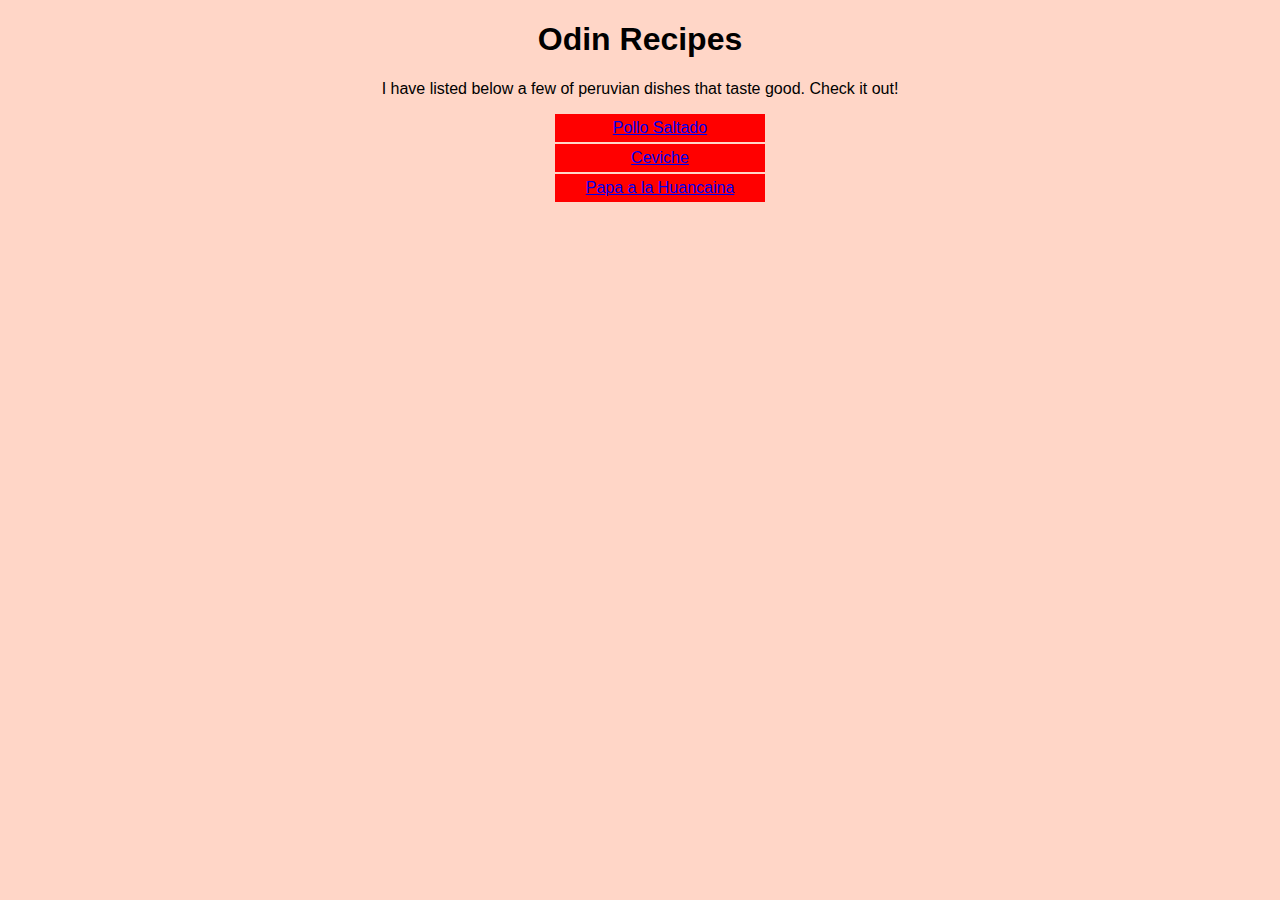
<file: index.html>
<!DOCTYPE html>
<html lang="en">
<head>
    <meta charset="UTF-8">
    <title>Odin Recipes</title>
    <link rel="stylesheet" href="css/styles.css">
</head>

<body>
    <div>
    <h1>Odin Recipes</h1>
    <p>I have listed below a few of peruvian dishes that taste good. Check it out!</p>
    <ul>
    <li class="link"><a href="recipes/pollo-saltado.html" target="_blank" rel="noopener noreferrer">Pollo Saltado</a></li>
    <li class="link"><a href="recipes/ceviche.html" target="_blank" rel="noopener noreferrer">Ceviche</a></li>
    <li class="link"><a href="recipes/papa-a-la-huancaina.html" target="_blank" rel="noopener noreferrer">Papa a la Huancaina</a></li>
    </div>
</ul>
</body>
</html>
</file>
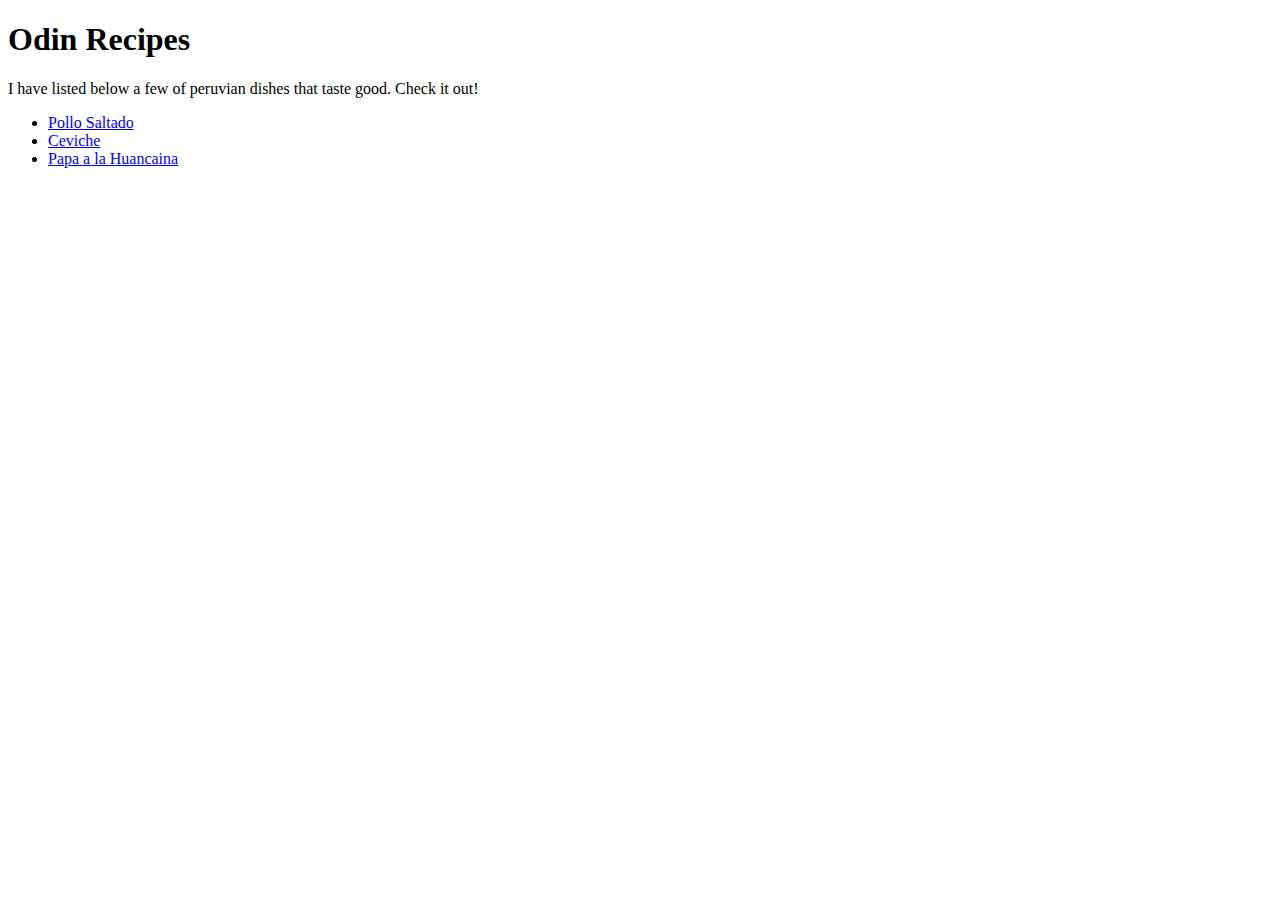
<file: recipes/index.html>
<!DOCTYPE html>
<html lang="en">
<head>
    <meta charset="UTF-8">
    <title>Odin Recipes</title>
</head>

<body>
    <h1>Odin Recipes</h1>
    <p>I have listed below a few of peruvian dishes that taste good. Check it out!</p>
    <ul>
    <li><a href="recipes/pollo-saltado.html" target="_blank" rel="noopener noreferrer">Pollo Saltado</a></li>
    <li><a href="recipes/ceviche.html" target="_blank" rel="noopener noreferrer">Ceviche</a></li>
    <li><a href="recipes/papa-a-la-huancaina.html" target="_blank" rel="noopener noreferrer">Papa a la Huancaina</a></li>
</ul>
</body>
</html>
</file>
<file: css/styles.css>
body {
    background-color: #ffd6c7;
    font-family: "Century Gothic", CenturyGothic, AppleGothic, sans-serif;
}
h1 {
    text-align: center;
}

p {
    text-align: center;
}

.link {
    padding: 5px;
    background-color: red;
    margin: 2px auto;
    width: 200px;
    text-align: center;
    list-style: none;
}
.link :hover {
    color: yellow;
    font-size: 20px;
}
</file>
